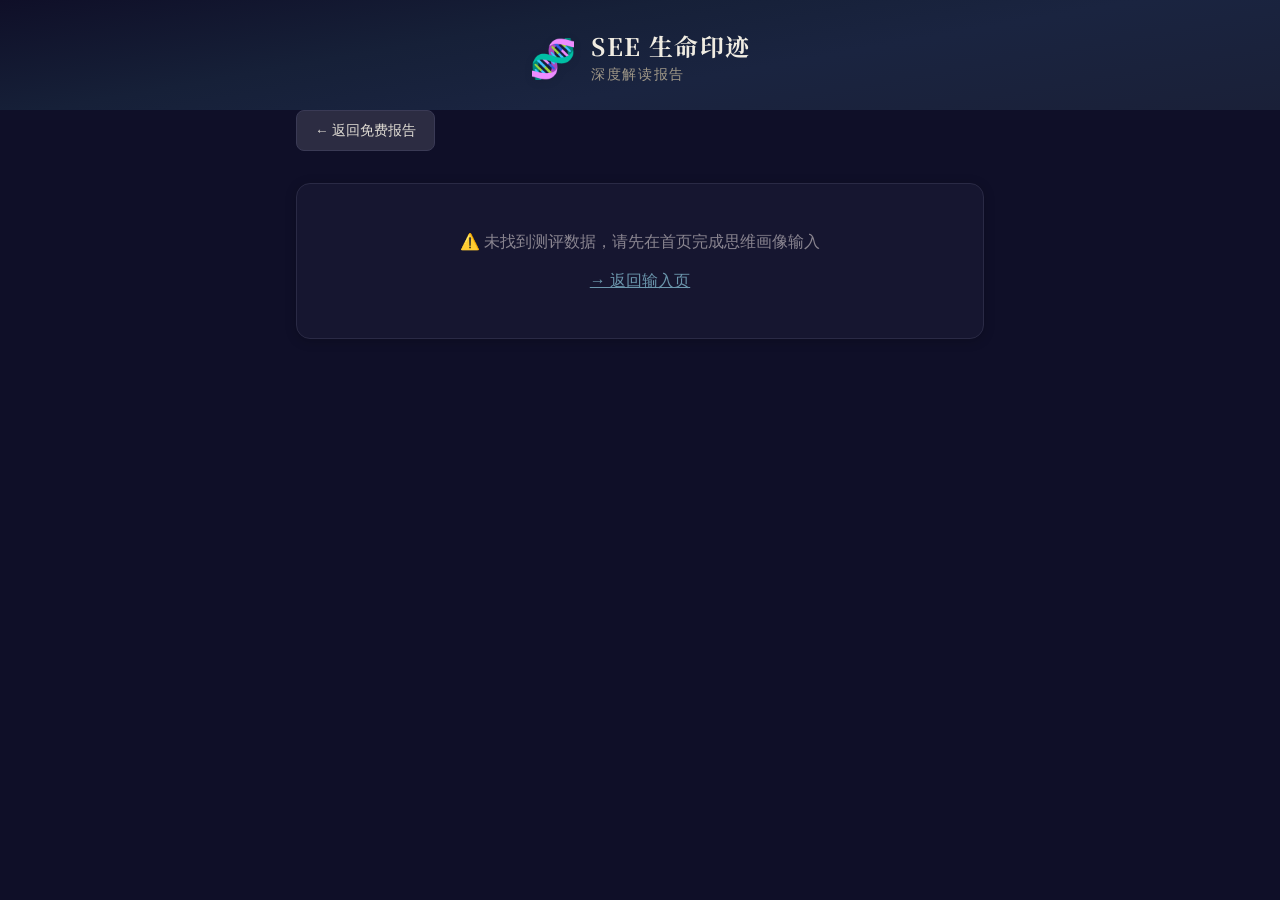
<file: deep-report.html>
<!DOCTYPE html>
<html lang="zh-CN">
<head>
<meta charset="UTF-8">
<meta name="viewport" content="width=device-width, initial-scale=1.0, viewport-fit=cover">
<meta name="apple-mobile-web-app-capable" content="yes">
<meta name="theme-color" content="#0f0f3c">
<link rel="icon" type="image/png" sizes="32x32" href="/favicon-32.png">
<link rel="shortcut icon" href="/favicon.ico">
<title>SEE 生命印迹 · 深度解读报告</title>
<style>
@import url('https://fonts.googleapis.com/css2?family=Noto+Serif+SC:wght@400;600;700&display=swap');

:root {
  --bg: #0f0f28; --card: #161630; --border: #2a2a45;
  --text: #e0dcd4; --muted: #8a8590; --accent: #6b96ac;
  --accent2: #a08868; --gold: #b8a080; --danger: #e05555;
  --shadow: 0 2px 12px rgba(0,0,0,.2); --radius: 14px;
}
* { margin:0; padding:0; box-sizing:border-box; }
body { font-family: -apple-system, "PingFang SC", "Noto Sans SC", sans-serif; background: var(--bg); color: var(--text); line-height:1.7; min-height:100vh; }
.hidden { display: none !important; }

/* ===== 顶部品牌 banner（复用 index.html hero 风格）===== */
.hero {
  background: linear-gradient(170deg, #0f0f28 0%, #162038 35%, #1a2440 60%, #1a2038 100%);
  color: #e0dcd4; padding: 32px 24px 20px; text-align:center;
}
.hero-top { display: flex; align-items: center; justify-content: center; gap: 14px; margin-bottom: 4px; }
.hero-logo { font-size: 2.4em; line-height: 1; filter: drop-shadow(0 2px 4px rgba(0,0,0,.08)); }
.hero-brand { text-align: left; }
.hero-name { font-family: "Noto Serif SC", "Songti SC", serif; font-size: 1.5em; font-weight: 700; letter-spacing: .06em; line-height: 1.2; color: #f0ece2; }
.hero-subtitle { font-size: .85em; letter-spacing: .12em; color: #a09888; margin-top: 2px; }

.container { max-width: 720px; margin: 0 auto; padding: 20px 16px; }

/* ===== 卡片 ===== */
.card { background: var(--card); border-radius: var(--radius); padding: 24px; margin-bottom: 16px; box-shadow: var(--shadow); border: 1px solid var(--border); }
.card h2 { font-size: 1.1em; margin-bottom: 16px; display:flex; align-items:center; gap:8px; font-weight: 600; color: #e0dcd4; flex-wrap: wrap; }

/* ===== 返回入口 ===== */
.back-entry { max-width: 720px; margin: 0 auto 12px; padding: 0 16px; }
.back-entry a { display:inline-block; padding:8px 18px; border-radius:8px; background:rgba(255,255,255,.12); color:#e0dcd4; text-decoration:none; font-size:.85em; border:1px solid #3a3a55; }

/* ===== 用户码输入区 ===== */
.info-row { font-size:.85em; color: var(--muted); margin-bottom: 14px; }
.info-row b { color: var(--text); }
.code-box { display: flex; gap: 10px; align-items: center; flex-wrap: wrap; }
.code-box input {
  flex: 1; min-width: 200px; padding: 12px 14px; border-radius: 10px;
  border: 1.5px solid var(--border); background: #1a1a38; color: #e0dcd4; font-size: 1em;
  outline: none; letter-spacing: 1px;
}
.code-box input:focus { border-color: var(--accent); box-shadow: 0 0 0 3px rgba(107,150,172,.2); }

.btn { display: inline-flex; align-items:center; gap:6px; padding: 12px 26px; border: none; border-radius: 10px; font-size: .92em; font-weight: 600; cursor: pointer; transition: all .15s; }
.btn:disabled { opacity: .5; cursor: not-allowed; }
.btn-primary { background: var(--accent); color: #fff; }
.btn-primary:hover:not(:disabled) { background: #5a8296; }
.btn-outline { background: transparent; color: var(--accent); border: 1.5px solid var(--accent); }

/* ===== 找咨询顾问入口 ===== */
.consultant-entry { margin-top: 16px; padding-top: 14px; border-top: 1px dashed var(--border); }
.consultant-toggle {
  display: inline-flex; align-items: center; gap: 6px;
  background: transparent; color: var(--muted); border: none; cursor: pointer;
  font-size: .85em; padding: 6px 2px; text-decoration: underline;
}
.consultant-toggle:hover { color: var(--accent2); }
.consultant-panel { margin-top: 12px; text-align: center; }
.consultant-panel img { width: 160px; height: 160px; border-radius: 10px; border: 1px solid var(--border); object-fit: cover; }
.consultant-panel .tip { font-size: .8em; color: var(--muted); margin-top: 8px; line-height: 1.6; }

/* ===== 报告展示（沿用旧版 report-content 深色卡片 + 衬线字体）===== */
.report-card-header { display: flex; align-items: center; justify-content: space-between; gap: 8px; flex-wrap: wrap; margin-bottom: 12px; }
.report-card-header h3 { font-size: 1.05em; }
.report-actions { display: flex; gap: 6px; }
.report-actions button { padding: 6px 14px; border-radius: 8px; border: 1px solid var(--border); background: #1e1e3a; color: var(--accent); cursor: pointer; font-size: .8em; }
.report-actions button:hover { background: #262646; }

.report-content { padding: 22px; background: #1a1a35; border-radius: 10px; font-size: .92em; line-height: 1.85; max-height: 60vh; overflow-y: auto; border: 1px solid #2a2a45; }
.report-content.loading { text-align:center; color: var(--muted); padding: 40px; border: none; }
.report-content h2 { font-family: "Noto Serif SC", serif; font-size: 1.15em; color: #d8d0c0; margin: 24px 0 10px; }
.report-content h3 { color: #c0b898; margin: 18px 0 8px; font-family: "Noto Serif SC", serif; font-weight: 600; }
.report-content h3:first-child { margin-top: 0; }
.report-content p { margin-bottom: 8px; }
.report-content ul { margin: 8px 0; padding-left: 20px; }
.report-content li { margin-bottom: 4px; }
.report-content strong { color: #d8d0c0; }

/* ===== 手机端适配 ===== */
@media (max-width: 500px) {
  .hero { padding: 24px 16px 16px; }
  .hero-name { font-size: 1.3em; }
  .container { padding: 14px 12px; }
  .card { padding: 18px 14px; }
  .report-content { padding: 16px 12px; max-height: 65vh; }
  .back-entry { padding: 0 12px; }
  .back-entry a { width: 100%; text-align: center; padding: 12px 18px; }
  .code-box { flex-direction: column; align-items: stretch; }
  .code-box input { min-width: 0; width: 100%; }
  .code-box .btn { width: 100%; justify-content: center; }
  .report-card-header { flex-direction: column; align-items: flex-start; }
  .report-actions { width: 100%; }
  .report-actions button { flex: 1; }
}
</style>
</head>
<body>

<!-- ===== 顶部品牌 banner ===== -->
<div class="hero">
  <div class="hero-top">
    <div class="hero-logo">🧬</div>
    <div class="hero-brand">
      <div class="hero-name">SEE 生命印迹</div>
      <div class="hero-subtitle">深度解读报告</div>
    </div>
  </div>
</div>

<!-- ===== 返回入口 ===== -->
<div class="back-entry">
  <a href="visual-report.html" id="backLink">← 返回免费报告</a>
</div>

<div class="container">

  <!-- ===== 用户码输入区 ===== -->
  <div class="card" id="codeCard">
    <h2>🔍 输入用户码查看深度解读报告</h2>
    <div class="info-row">👤 测评对象：<b id="infoName">—</b></div>
    <div class="code-box">
      <input type="text" id="deepCode" placeholder="请输入用户码" autocomplete="off">
      <button class="btn btn-primary" id="btnSubmit" onclick="submitCode()">确认生成</button>
    </div>
    <div class="consultant-entry">
      <button class="consultant-toggle" onclick="toggleConsultant()">💬 没有用户码？找你的咨询顾问</button>
      <div class="consultant-panel hidden" id="consultantPanel">
        <img src="qr_consultant.png" alt="咨询顾问二维码">
        <div class="tip">扫码添加咨询顾问，获取你的专属用户码<br>或预约一对一解读服务</div>
      </div>
    </div>
  </div>

  <!-- ===== 报告展示区 ===== -->
  <div class="card hidden" id="reportCard">
    <div class="report-card-header">
      <h3>📋 深度解读报告</h3>
      <div class="report-actions">
        <button onclick="downloadDeep('md')">📥 MD</button>
        <button onclick="downloadDeep('doc')">📝 Word</button>
        <button onclick="downloadDeepPDF()">🖨️ PDF</button>
      </div>
    </div>
    <div class="report-content loading" id="reportContent">正在生成...</div>
  </div>

</div>

<script>
/* =========================================================
   数据读取：从 sessionStorage 读取 25 题答案数据
   ========================================================= */
const API_BASE = window.location.origin;
let RAW = { answers: {}, name: "", channel: "", receiver: "" };
try {
  const raw = sessionStorage.getItem('see_visual_report_data');
  if (raw) RAW = Object.assign(RAW, JSON.parse(raw));
} catch (e) {}

/* =========================================================
   5 大功能区配置（dimension 键与引擎 interpret_see_card 一致）
   ========================================================= */
const AREA_KEY_BY_MODULE = ["spirit", "think", "audio", "visual", "body"];

const DEEP_MODULES = [
  { name: '战略方向', dimension: 'strategic', areaKey: 'spirit',
    p: { A:{style:'目标驱动型',strength:'执行力强',risk:'缺乏灵活性',growth:'在计划中留探索空间'},
         B:{style:'愿景驱动型',strength:'使命感强',risk:'目标不具体',growth:'将愿景拆解为步骤'},
         C:{style:'双驱平衡型',strength:'方向与动力兼备',risk:'双重压力',growth:'灵活切换模式'},
         D:{style:'探索过渡型',strength:'心态开放',risk:'缺乏持续动力',growth:'建立小目标+监督'} } },
  { name: '思维功能', dimension: 'thinking', areaKey: 'think',
    p: { A:{style:'分析型',strength:'逻辑严谨',risk:'忽略大局',growth:'从细节跳出来看全局'},
         B:{style:'统合型',strength:'全局视野',risk:'忽略关键细节',growth:'培养细节意识'},
         C:{style:'全维型',strength:'深度广度兼备',risk:'思维负载大',growth:'合理分配精力'},
         D:{style:'梳理型',strength:'借助外力理清',risk:'独立迷失',growth:'建立思维框架'} } },
  { name: '听觉', dimension: 'listening', areaKey: 'audio',
    p: { A:{style:'内容型',strength:'抓取关键信息',risk:'忽略情绪需求',growth:'加入情感确认'},
         B:{style:'情感型',strength:'共情能力强',risk:'忽略事实层面',growth:'关注事实'},
         C:{style:'全息型',strength:'内容情感兼顾',risk:'精力消耗大',growth:'调整倾听深度'},
         D:{style:'要点型',strength:'快节奏沟通',risk:'复杂遗漏',growth:'重要对话做笔记'} } },
  { name: '视觉', dimension: 'visual', areaKey: 'visual',
    p: { A:{style:'细节型',strength:'观察力强',risk:'因小失大',growth:'培养连接能力'},
         B:{style:'审美型',strength:'品位出众',risk:'忽略功能性',growth:'关注实用性'},
         C:{style:'全观型',strength:'细节整体平衡',risk:'标准过高',growth:'降低完美要求'},
         D:{style:'大局型',strength:'不被细节困扰',risk:'错过重要信息',growth:'培养敏感度'} } },
  { name: '体觉', dimension: 'kinesthetic', areaKey: 'body',
    p: { A:{style:'执行型',strength:'行动力强效率高',risk:'缺乏直觉信任',growth:'留出直觉空间'},
         B:{style:'直觉型',strength:'反应迅速',risk:'缺乏规划',growth:'重要决定理性检查'},
         C:{style:'掌控型',strength:'力量精准兼备',risk:'完美主义',growth:'80%准备就行动'},
         D:{style:'启动型',strength:'启动后能坚持',risk:'启动困难',growth:'建立启动仪式'} } }
];

function buildCounts() {
  const counts = {};
  AREA_KEY_BY_MODULE.forEach((key, mi) => {
    const c = { A: 0, B: 0, C: 0, D: 0 };
    for (let i = 1; i <= 5; i++) {
      const qid = 'q' + String(mi * 5 + i).padStart(2, '0');
      const a = (RAW.answers[qid] || '').toUpperCase();
      if (c[a] !== undefined) c[a]++;
    }
    counts[key] = c;
  });
  return counts;
}
const COUNTS = buildCounts();

function buildPortraitPayload() {
  const modules = [];
  DEEP_MODULES.forEach(m => {
    const c = COUNTS[m.areaKey];
    const dom = Object.entries(c).sort((x,y) => y[1]-x[1])[0][0];
    const persona = m.p[dom] || {};
    modules.push({
      name: m.name, dimension: m.dimension, dominant: dom, counts: c,
      style: persona.style, strength: persona.strength, risk: persona.risk, growth: persona.growth
    });
  });
  const dominant = {};
  modules.forEach(m => { dominant[m.dimension] = m.dominant; });
  return {
    modules: modules,
    handwritten: { self_label: '我', strategy_result: RAW.channel || '', receiver_result: RAW.receiver || '', output_result: '' },
    traits: modules.map(m => `${m.name}: ${m.style}`),
    dominant: dominant,
    answers: RAW.answers,
    confidence: { overall: 0.85, items: [] },
    brain_channel: RAW.channel || '',
    brain_receiver: RAW.receiver || ''
  };
}

/* =========================================================
   用户码 & 配额校验
   ========================================================= */
let _userCache = [];
let _usersPromise = null;
function _fetchUsers() {
  if (_usersPromise) return _usersPromise;
  _usersPromise = fetch(API_BASE + '/api/db/users').then(function(r){
    if (!r.ok) throw new Error('HTTP ' + r.status);
    return r.json();
  }).then(function(d){
    _userCache = (d.users || []).map(function(u){ u.code = u.code || ''; return u; });
    _usersPromise = null;
    return _userCache;
  }).catch(function(){
    _usersPromise = null;
    return [];
  });
  return _usersPromise;
}
function isValidCode(code) {
  return _userCache.some(function(u){ return u.code === code; });
}
function getReportCount(code) {
  var u = _userCache.find(function(x){ return x.code === code; });
  var cached = u ? (u.reports || 0) : 0;
  if (cached > 0) return cached;
  var total = 0;
  try { var s = localStorage.getItem('see_reports_v2_' + code); if (s) total += (JSON.parse(s).versions||[]).length; } catch(e) {}
  return Math.max(cached, total);
}
function getMaxReports(code) {
  var u = _userCache.find(function(x){ return x.code === code; });
  return u ? (u.maxReports || 20) : 20;
}
function saveDeepReport() {
  const code = document.getElementById('deepCode').value.trim();
  if (!code || !isValidCode(code)) return;

  // 1. 保存深度解读报告（type=portrait）
  fetch(API_BASE + '/api/db/reports', {
    method: 'POST', headers: {'Content-Type':'application/json'},
    body: JSON.stringify({code: code, type: 'portrait', sections: {portrait: deepReportMd || ''}})
  }).then(function(){ _fetchUsers(); }).catch(function(){});

  // 2. 保存免费可视化报告（type=visual）
  fetch(API_BASE + '/api/db/reports', {
    method: 'POST', headers: {'Content-Type':'application/json'},
    body: JSON.stringify({code: code, type: 'visual', sections: {
      name: RAW.name || '', channel: RAW.channel || '', receiver: RAW.receiver || '',
      answers: RAW.answers || {}, counts: COUNTS || {}
    }})
  }).then(function(){ _fetchUsers(); }).catch(function(){});

  // 3. 同步 localStorage
  let versions = [];
  try { const s = localStorage.getItem('see_reports_v2_' + code); if(s) versions = JSON.parse(s).versions||[]; } catch(e){}
  versions.push({ time: new Date().toLocaleString('zh-CN'), hasPortrait: !!deepReportMd, portrait: deepReportMd || '' });
  if (versions.length > 20) versions = versions.slice(-20);
  localStorage.setItem('see_reports_v2_' + code, JSON.stringify({versions, time: new Date().toISOString()}));
}

/* =========================================================
   报告生成
   ========================================================= */
let deepReportMd = '';

function submitCode() {
  const code = document.getElementById('deepCode').value.trim();
  if (!code) { alert('请输入用户码'); return; }
  sessionStorage.setItem('see_code_shared', code);
  requestDeepReport(code);
}

async function requestDeepReport(code) {
  const btn = document.getElementById('btnSubmit');
  const reportCard = document.getElementById('reportCard');
  const content = document.getElementById('reportContent');

  // 校验用户码 + 配额
  await _fetchUsers();
  if (!code) { alert('请先输入用户码'); return; }
  if (!isValidCode(code)) { alert('无效的用户码，请联系管理员获取'); return; }
  var count = getReportCount(code);
  var max = getMaxReports(code);
  if (count >= max) { alert('已生成 ' + count + ' 份深度报告，已达上限 ' + max + ' 份'); return; }

  // 进入生成态
  btn.disabled = true;
  btn.textContent = '⏳ 生成中...';
  reportCard.classList.remove('hidden');
  content.classList.add('loading');
  content.textContent = '正在为你生成深度解读报告（AI 分析中，约 20-40 秒）...';

  try {
    const portrait = buildPortraitPayload();
    const resp = await fetch(API_BASE + '/api/report', {
      method: 'POST',
      headers: { 'Content-Type': 'application/json' },
      body: JSON.stringify({ type: 'portrait', portrait, baseReport: '' })
    });
    const data = await resp.json();
    if (data.error) throw new Error(data.error);
    deepReportMd = data.content || '';
    if (!deepReportMd) throw new Error('报告内容为空，请稍后重试');

    // 保存报告到数据库
    saveDeepReport();

    // 展示报告
    content.classList.remove('loading');
    content.innerHTML = parseMD(deepReportMd);
    reportCard.scrollIntoView({ behavior: 'smooth' });
    btn.textContent = '✓ 已生成';
  } catch (e) {
    content.classList.remove('loading');
    content.textContent = '生成失败：' + e.message;
    btn.textContent = '确认生成';
    btn.disabled = false;
  }
}

/* =========================================================
   报告渲染与下载
   ========================================================= */
function parseMD(md) {
  return md
    .replace(/^### (.+)$/gm, '<h3>$1</h3>')
    .replace(/^## (.+)$/gm, '<h2>$1</h2>')
    .replace(/\*\*(.+?)\*\*/g, '<strong>$1</strong>')
    .replace(/^- (.+)$/gm, '<li>$1</li>')
    .replace(/(<li>.*<\/li>\n?)+/g, '<ul>$&</ul>')
    .replace(/\n\n/g, '</p><p>')
    .replace(/^(?!<)(.+)$/gm, '<p>$1</p>');
}

function getFileNameBase() {
  const name = RAW.name || '';
  return (name ? name + '_' : '') + 'SEE_深度解读报告';
}

function downloadDeep(format) {
  if (!deepReportMd) return;
  const filename = getFileNameBase();
  if (format === 'md') {
    const blob = new Blob([deepReportMd], { type: 'text/markdown;charset=utf-8' });
    const url = URL.createObjectURL(blob);
    const a = document.createElement('a');
    a.href = url; a.download = filename + '.md';
    document.body.appendChild(a); a.click(); document.body.removeChild(a);
    URL.revokeObjectURL(url);
  } else if (format === 'doc') {
    const docHtml = '<!DOCTYPE html><html><head><meta charset=utf-8><style>body{font-family:serif;max-width:720px;margin:20px auto;padding:16px;line-height:1.9;color:#333;font-size:16px}</style></head><body>' + parseMD(deepReportMd) + '</body></html>';
    const blob = new Blob([docHtml], { type: 'text/html;charset=utf-8' });
    const url = URL.createObjectURL(blob);
    const a = document.createElement('a');
    a.href = url; a.download = filename + '.doc';
    document.body.appendChild(a); a.click(); document.body.removeChild(a);
    URL.revokeObjectURL(url);
  }
}

function downloadDeepPDF() {
  if (!deepReportMd) return;
  const filename = getFileNameBase();
  const form = document.createElement('form');
  form.method = 'POST';
  form.action = API_BASE + '/api/export-pdf';
  form.target = '_blank';
  form.style.display = 'none';
  const t = document.createElement('input'); t.type = 'hidden'; t.name = 'title'; t.value = filename; form.appendChild(t);
  const m = document.createElement('input'); m.type = 'hidden'; m.name = 'markdown'; m.value = deepReportMd; form.appendChild(m);
  document.body.appendChild(form);
  form.submit();
  document.body.removeChild(form);
}

/* =========================================================
   启动
   ========================================================= */
function toggleConsultant() {
  const panel = document.getElementById('consultantPanel');
  if (panel) panel.classList.toggle('hidden');
}

function init() {
  // 姓名回显
  document.getElementById('infoName').textContent = RAW.name || '（未填写）';
  // 若已有用户码，回填
  const preCode = sessionStorage.getItem('see_code_shared') || '';
  if (preCode) document.getElementById('deepCode').value = preCode;
  // 回车提交
  document.getElementById('deepCode').addEventListener('keydown', function(e) {
    if (e.key === 'Enter') submitCode();
  });

  // 若无答案数据，提示返回
  if (Object.keys(RAW.answers).length === 0) {
    document.getElementById('codeCard').innerHTML = '<div style="padding:20px;text-align:center;color:var(--muted)"><p style="margin-bottom:12px">⚠️ 未找到测评数据，请先在首页完成思维画像输入</p><a href="index.html" style="color:var(--accent)">→ 返回输入页</a></div>';
  }
}
init();
</script>
</body>
</html>
</file>
